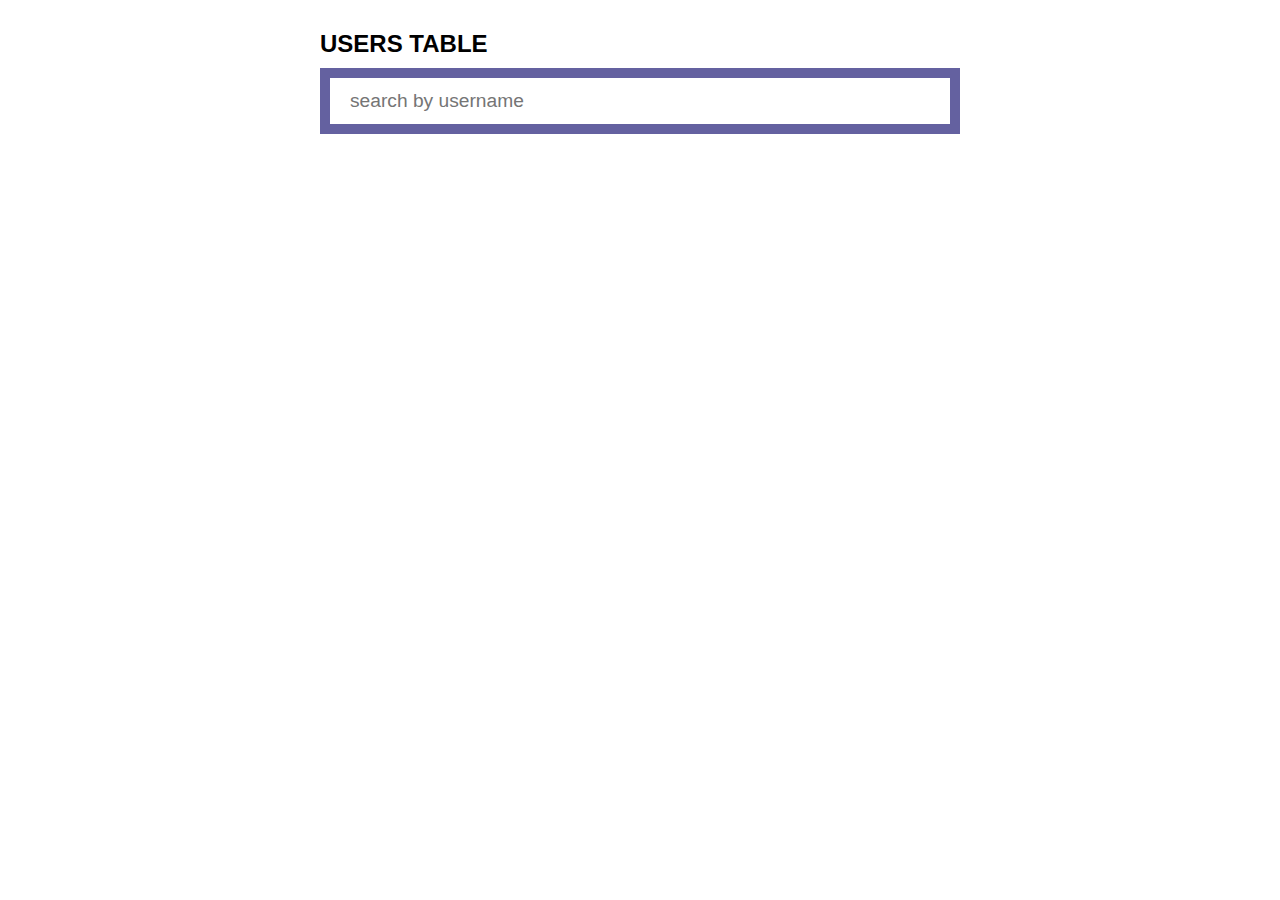
<file: index.html>
<!DOCTYPE html>
<html lang="en">
  <head>
    <meta charset="UTF-8" />
    <meta http-equiv="X-UA-Compatible" content="IE=edge" />
    <meta name="viewport" content="width=device-width, initial-scale=1.0" />
    <link rel="stylesheet" href="index.css" />
    <script src="index.js" defer></script>
    <title>Users Database</title>
  </head>
  <body>
    <main>
      <h2 class="heading">Users Table</h2>
      <!--SEARCH BOX SECTION -->
      <section class="search-section">
        <input
          type="text"
          name=""
          id="search"
          onkeyup="searchUserByUsername()"
          placeholder="search by username"
        />
      </section>
      <!-- USER LIST SECTION -->
      <section class="user-list-section">
        <ul id="ul"></ul>
      </section>
    </main>
  </body>
</html>
</file>
<file: index.css>
/*Resetting the browser default size  */
* {
  padding: 0;
  margin: 0;
  box-sizing: border-box;
}
body {
  font-family: Arial, sans-serif;
  width: 90%;
  margin-inline: auto;
  margin-top: 30px;
}
.heading {
  margin: 10px 0;
  text-transform: uppercase;
}
/* SEARCH BOX SECTION */
.search-section {
  background-color: #6461a0;
  padding: 10px;
}
#search {
  width: 100%;
  padding: 12px 20px;
  border: none;
  font-size: 1.2rem;
}
.user-list-section {
  margin-top: 20px;
}
ul {
  list-style: none;
}
li {
  border: 1px solid #dddddd;
  background-color: #f6f6f6;
  font-size: 18px;
  padding: 10px;
  text-transform: capitalize;
}
li > * {
  margin-inline: 0.5rem;
}
li:hover {
  background-color: #eeeeee;
  cursor: pointer;
}
.username {
  background-color: #6461a0;
  color: #ffffff;
  padding: 6px;
  font-size: 14px;
  border-radius: 5px;
}
/* media query for large screen */
@media (min-width: 1000px) {
  body {
    width: 50%;
    li {
      font-size: 14px;
    }
  }
}
</file>
